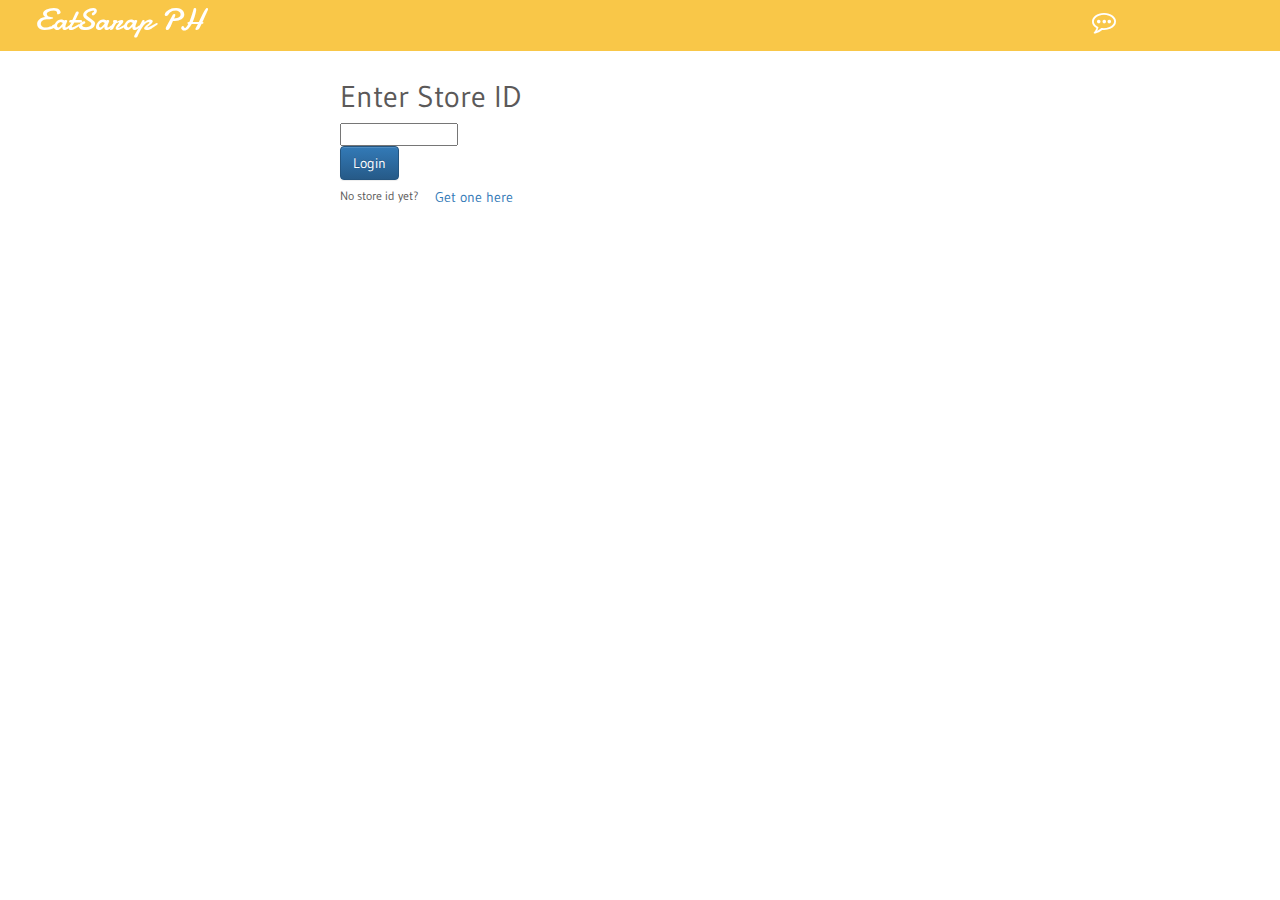
<file: index.html>
<!DOCTYPE html>

<html ng-app="eatsarap">

<head>
    <meta http-equiv="Content-Type" content="text/html; charset=utf-8">
    <meta http-equiv="Content-Style-Type" content="text/css">
    <meta name="viewport" content="width=device-width, initial-scale=1">
    <title>EatSarapPH</title>

    <!-- Latest compiled and minified CSS -->
    <link rel="stylesheet" href="./css/bootstrap.min.css">
    <link rel="stylesheet" href="./css/bootstrap-theme.min.css">
    <link rel="stylesheet" href="./css/font-awesome.min.css">

    <link href='https://fonts.googleapis.com/css?family=Gudea' rel='stylesheet' type='text/css'>
    <link href='https://fonts.googleapis.com/css?family=Damion' rel='stylesheet' type='text/css'>

    <link href="./css/fonts.css" rel="stylesheet" type="text/css" />
    <link href="./css/styles.css" rel="stylesheet" type="text/css" />

</head>

<body lang="en">
    
    <div class="container-fluid">
        <div class="row">
            <nav class="navbar navbar-fixed-top">
                <div class="navigation">
                    <div class="col-sm-10">

                        <div class="logotext">EatSarap PH</div>
                        
                    </div>
                    <div class="col-sm-2">
                        <a href="#" class="icon_notify">
                            <span class="fa fa-commenting-o"></span>
                        </a>
                    </div>
                </div>
            </nav>
        </div>
        
        <div class="row">
            <div ui-view class="main-content">Loading . . .</div>
        </div>
    </div>

    <!-- JQuery and bootstrap -->
    <script src="lib/jquery.min.js"></script>
    <script src="lib/bootstrap.min.js"></script>
    
    <!-- Angularjs libraries -->
    <script src="lib/angular.min.js"></script>
    <script src="lib/angular-ui-router.min.js"></script>
    <script src="lib/angular-resource.min.js"></script>
    <script src="lib/angular-cookies.min.js"></script>
    <script src="lib/angular-filter.min.js"></script>
    <script src="lib/angular-file-upload.js"></script>
    
    <!-- Angularjs moduls -->
    <script src="js/app.js"></script>
    <script src="js/controllers.js"></script>
    <script src="js/services.js"></script>
    
    <script src="modules/store/storeModule.js"></script>
    <script src="modules/store/js/controllers.js"></script>
    <script src="modules/store/js/services.js"></script>
    
    <script src="modules/menu/menuModule.js"></script>
    <script src="modules/menu/js/controllers.js"></script>
    <script src="modules/menu/js/services.js"></script>
    
    <script src="modules/customer/customerModule.js"></script>
    
</body>

</html>
</file>
<file: css/fonts.css>
body, html { font-family: 'Gudea', sans-serif; color: #5b5959; font-size: 12px; }
h1 { font-size: 24px; color: green; }
.logotext { font-family: 'Damion', cursive; }
.glyphicon, .fa { color: #FFF; font-size: 24px; }
</file>
<file: css/styles.css>
body { margin: 0; padding: 0; padding-top: 50px; }

nav { background-color: #F9C748; }

.clearfix { display: block; }
.navigation { height: 50px; }

.icon_menu, .icon_notify { fill: #FFF; display: block; margin-left: 10px; float: left; margin-top: 10px; }
.logotext { color: #FFF; font-size: 32px; float: left; line-height: 40px; margin-left: 20px; }

.main-content { margin: 10px; }

.bg-info { padding: 10px; font-size: 24px;}

.storepic { width: 150px; height: 150px; margin-right: 20px; }
.itemimg { width: 150px; }

.oStatus {text-align: center; font-size: 18px; padding: 5px; background-color: antiquewhite;}
.customerdiv { background-color: azure; padding: 5px; }
.total td { font-weight: bold; background-color: darkslategray; color: wheat;}
</file>
